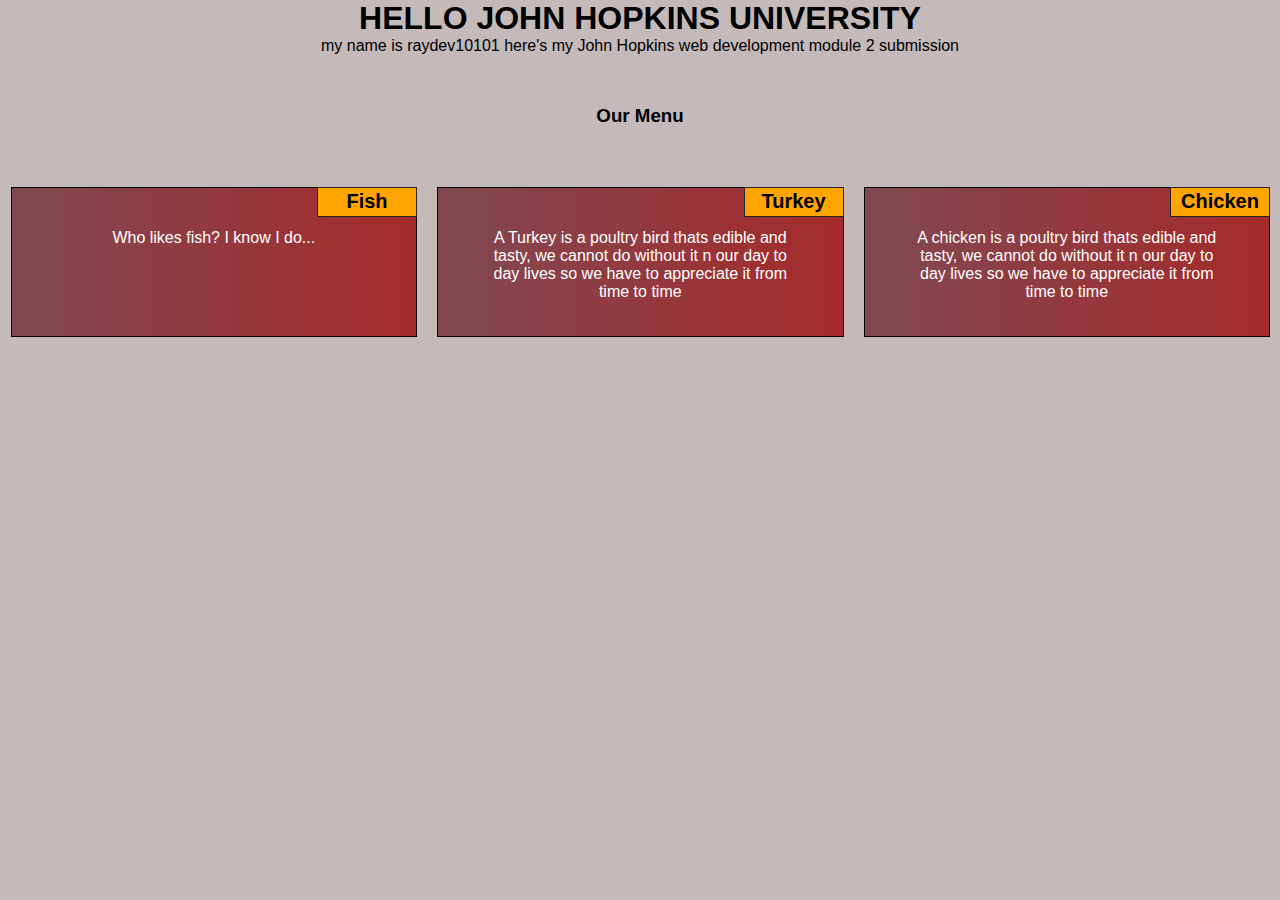
<file: index.html>
<!DOCTYPE html>
<html lang="en">
<head>
    <meta charset="UTF-8">
    <meta name="viewport" content="width=device-width, initial-scale=1.0">
    <title>Adeyemi Module 2 assignment</title>
    <link rel="stylesheet" href="css.css">
    <style>
        


    </style>
</head>
<body>

    <h1> HELLO JOHN HOPKINS UNIVERSITY</h1>
    <p>my name is raydev10101 here's my John Hopkins web development module 2 submission</p>
   <h3>Our Menu
   </h3>
    <!-- first text section -->
  <div class="menu">
    <div class="section"> 
        <div  class="col-lg-4 col-md-6 col-sm-12 cont" >
            <h2 id="title">
                Chicken
            </h2>
            <p class="content">
                A chicken is a poultry bird thats edible and tasty, we cannot do without it n our day to day lives so we have to appreciate it from time to time 
            </p>
        </div>
   </div> 
   <!-- second text section -->
   <div class="section1">
        <div class="col-lg-4 col-md-6 col-sm-12 cont"> 
            <h2 id="title">
                Turkey
            </h2>
            <p class="content">
                A Turkey is a poultry bird thats edible and tasty, we cannot do without it n our day to day lives so we have to appreciate it from time to time 

            </p>
        </div>
    </div>
    <!-- third text section -->
    <div class="section2">
        <div class="col-lg-4 col-md-12 col-sm-12 cont">
                <h2 id="title" >
                    Fish
                </h2>
                <p class="content"> 
                    Who likes fish? I know I do...
                </p>
        </div>
   </div> 
  </div>  
    
</body>
</html>
</file>
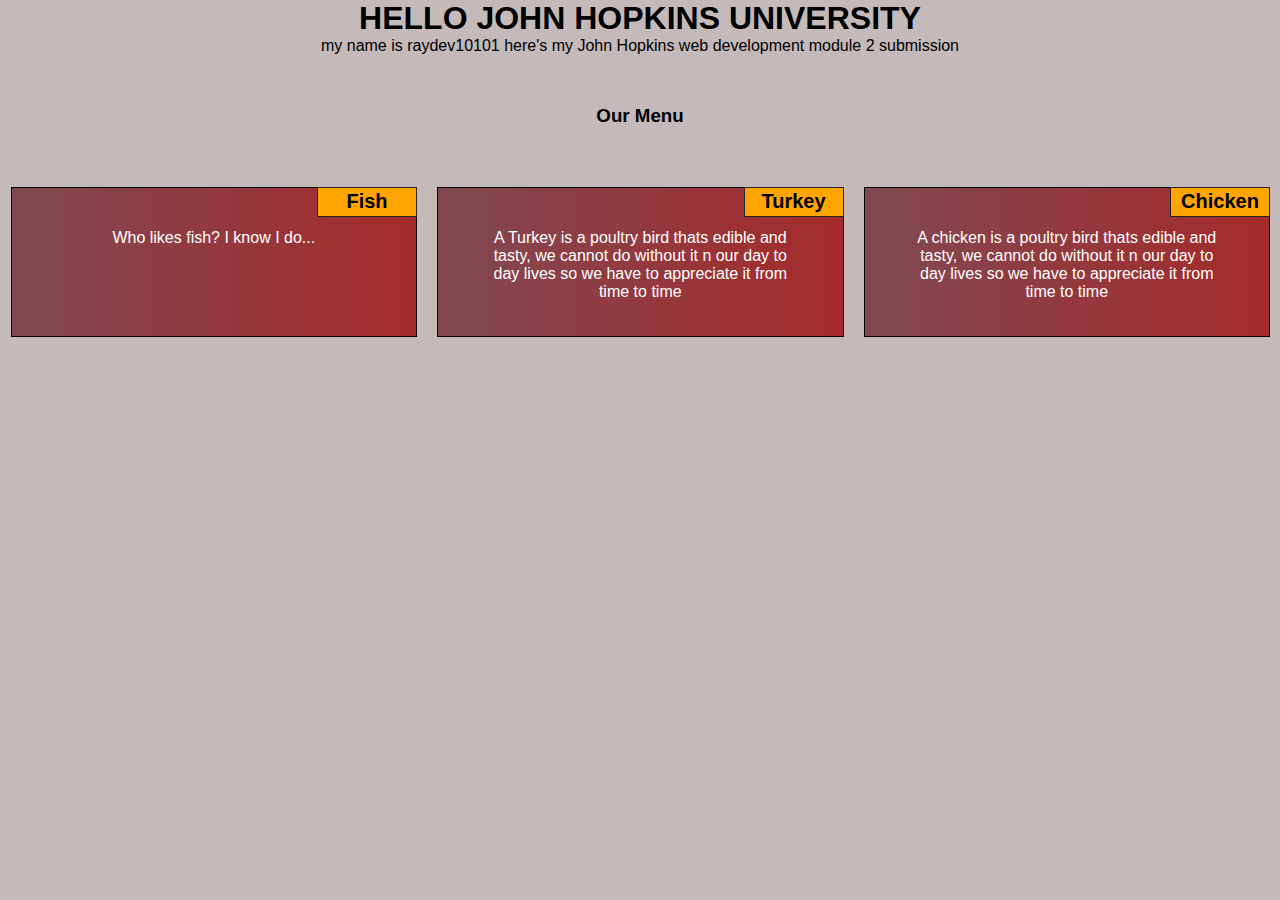
<file: module2-assignment/index.html>
<!DOCTYPE html>
<html lang="en">
<head>
    <meta charset="UTF-8">
    <meta name="viewport" content="width=device-width, initial-scale=1.0">
    <title>Adeyemi Module 2 assignment</title>
    <link rel="stylesheet" href="Css/css.css">
    <style>
        


    </style>
</head>
<body>

    <h1> HELLO JOHN HOPKINS UNIVERSITY</h1>
    <p>my name is raydev10101 here's my John Hopkins web development module 2 submission</p>
   <h3>Our Menu
   </h3>
    <!-- first text section -->
  <div class="menu">
    <div class="section"> 
        <div  class="col-lg-4 col-md-6 col-sm-12 cont" >
            <h2 id="title">
                Chicken
            </h2>
            <p class="content">
                A chicken is a poultry bird thats edible and tasty, we cannot do without it n our day to day lives so we have to appreciate it from time to time 
            </p>
        </div>
   </div> 
   <!-- second text section -->
   <div class="section1">
        <div class="col-lg-4 col-md-6 col-sm-12 cont"> 
            <h2 id="title">
                Turkey
            </h2>
            <p class="content">
                A Turkey is a poultry bird thats edible and tasty, we cannot do without it n our day to day lives so we have to appreciate it from time to time 

            </p>
        </div>
    </div>
    <!-- third text section -->
    <div class="section2">
        <div class="col-lg-4 col-md-12 col-sm-12 cont">
                <h2 id="title" >
                    Fish
                </h2>
                <p class="content"> 
                    Who likes fish? I know I do...
                </p>
        </div>
   </div> 
  </div>  
    
</body>
</html>
</file>
<file: css.css>
*{
    margin:0;
    border:none;
    padding: 0;
    box-sizing: border-box;
}
body{
   font-family: 'frenchpress', 'Lucida Sans', 'Lucida Sans Regular', 'Lucida Grande', 'Lucida Sans Unicode', Geneva, Verdana, sans-serif;
   background:rgb(196, 186, 186);
}
.menu{
   margin-top:50px;
}
h1, p {
   text-align: center;
}
h3{
   text-align: center;
   margin-top:50px;
}
.section .section1 .section2{
   width:33.33%;
   height:200px;
   border: 1px solid rgb(36, 36, 36);
   background-color: #a52a2a;
   margin-top:20px;
   padding:20px;
}

.cont{
   position:relative;
   padding:10px;
  
 
 
 }
#title{
   border: 1px solid rgb(36, 36, 36);
   text-align: center;
   position: absolute;
   top:10px;
   right:10px;
   padding:2px;
   font-weight:bold;
   font-size: 20px;
   width: 100px;
   height: 30px;
   background-color: orange;
  
}

   

 .content{
 
    border:1px solid black;
    background:linear-gradient(to right, rgb(128, 73, 82), #a52a2a) ;
    width: 100%;
    height: 150px;
    margin-left: auto;
    margin-right: auto;
    font-family:Arial, Helvetica, sans-serif;
    color: white;
    padding:10%;

} 


/**** Simple Responsive Framework***/
.row{
    width: 100%;
}
/***** Large Devices****/
@media (min-width:992px){
    .col-lg-1, .col-lg-2, .col-lg-3, .col-lg-4, .col-lg-5, 
    .col-lg-6, .col-lg-7, .col-lg-8, .col-lg-9, .col-lg-10, .col-lg-11, .col-lg-12{
    
      float: right;
    }
    .col-lg-1{
        width:8.33%;
        
     }
     .col-lg-2{
        width:16.66%;
     }
     .col-lg-3{
        width:24.99%;
     }
     .col-lg-4{
        width:33.32%;
     }
     .col-lg-5{
        width:41.65%;
     }
     .col-lg-6{
        width:49.98%;
     }
     .col-lg-7{
        width:58.31%;
     }
     .col-lg-8{
        width:66.64%;
     }
     .col-lg-9{
        width:74.97%;
     }
     .col-lg-10{
        width:83.30%;
     }
     .col-lg-11{
        width:91.63%;
     }
     .col-lg-12{
        width:99.99%;
     }
}
/**** Medium Devices ***/
@media (max-width: 991px) and (min-width: 768px){
    .col-md-1, .col-md-2, .col-md-3, .col-md-4, .col-md-5, .col-md-6,
     .col-md-7, .col-md-8, .col-md-9, .col-md-10, .col-md-11, .col-md-12{
  
      float: right;
     }
     .col-md-1{
        width:8.33%;
     }
     .col-md-2{
        width:16.66%;
     }
     .col-md-3{
        width:24.99%;
     }
     .col-md-4{
        width:33.32%;
     }
     .col-md-5{
        width:41.65%;
     }
     .col-md-6{
        width:49.98%;
     }
     .col-md-7{
        width:58.31%;
     }
     .col-md-8{
        width:66.64%;
     }
     .col-md-9{
        width:74.97%;
     }
     .col-md-10{
        width:83.30%;
     }
     .col-md-11{
        width:91.63%;
     }
     .col-md-12{
        width:99.99%;
     }
     

}
/*** Small Devices ****/
@media (max-width: 767px){
    .col-sm-1, .col-sm-2, .col-sm-3, .col-sm-4, .col-sm-5, .col-sm-6,
     .col-sm-7, .col-sm-8, .col-sm-9, .col-sm-10, .col-sm-11, .col-sm-12{
     float:right;
     
     }
     .col-sm-1{
        width:8.33%;
     }
     .col-sm-2{
        width:16.66%;
     }
     .col-sm-3{
        width:24.99%;
     }
     .col-sm-4{
        width:33.32%;
     }
     .col-sm-5{
        width:41.65%;
     }
     .col-sm-6{
        width:49.98%;
     }
     .col-sm-7{
        width:58.31%;
     }
     .col-sm-8{
        width:66.64%;
     }
     .col-sm-9{
        width:74.97%;
     }
     .col-sm-10{
        width:83.30%;
     }
     .col-sm-11{
        width:91.63%;
     }
     .col-sm-12{
        width:99.99%;
     }

}
</file>
<file: module2-assignment/Css/css.css>
*{
    margin:0;
    border:none;
    padding: 0;
    box-sizing: border-box;
}
body{
   font-family: 'frenchpress', 'Lucida Sans', 'Lucida Sans Regular', 'Lucida Grande', 'Lucida Sans Unicode', Geneva, Verdana, sans-serif;
   background:rgb(196, 186, 186);
}
.menu{
   margin-top:50px;
}
h1, p {
   text-align: center;
}
h3{
   text-align: center;
   margin-top:50px;
}
.section .section1 .section2{
   width:33.33%;
   height:200px;
   border: 1px solid rgb(36, 36, 36);
   background-color: #a52a2a;
   margin-top:20px;
   padding:20px;
}

.cont{
   position:relative;
   padding:10px;
  
 
 
 }
#title{
   border: 1px solid rgb(36, 36, 36);
   text-align: center;
   position: absolute;
   top:10px;
   right:10px;
   padding:2px;
   font-weight:bold;
   font-size: 20px;
   width: 100px;
   height: 30px;
   background-color: orange;
  
}

   

 .content{
 
    border:1px solid black;
    background:linear-gradient(to right, rgb(128, 73, 82), #a52a2a) ;
    width: 100%;
    height: 150px;
    margin-left: auto;
    margin-right: auto;
    font-family:Arial, Helvetica, sans-serif;
    color: white;
    padding:10%;

} 


/**** Simple Responsive Framework***/
.row{
    width: 100%;
}
/***** Large Devices****/
@media (min-width:992px){
    .col-lg-1, .col-lg-2, .col-lg-3, .col-lg-4, .col-lg-5, 
    .col-lg-6, .col-lg-7, .col-lg-8, .col-lg-9, .col-lg-10, .col-lg-11, .col-lg-12{
    
      float: right;
    }
    .col-lg-1{
        width:8.33%;
        
     }
     .col-lg-2{
        width:16.66%;
     }
     .col-lg-3{
        width:24.99%;
     }
     .col-lg-4{
        width:33.32%;
     }
     .col-lg-5{
        width:41.65%;
     }
     .col-lg-6{
        width:49.98%;
     }
     .col-lg-7{
        width:58.31%;
     }
     .col-lg-8{
        width:66.64%;
     }
     .col-lg-9{
        width:74.97%;
     }
     .col-lg-10{
        width:83.30%;
     }
     .col-lg-11{
        width:91.63%;
     }
     .col-lg-12{
        width:99.99%;
     }
}
/**** Medium Devices ***/
@media (max-width: 991px) and (min-width: 768px){
    .col-md-1, .col-md-2, .col-md-3, .col-md-4, .col-md-5, .col-md-6,
     .col-md-7, .col-md-8, .col-md-9, .col-md-10, .col-md-11, .col-md-12{
  
      float: right;
     }
     .col-md-1{
        width:8.33%;
     }
     .col-md-2{
        width:16.66%;
     }
     .col-md-3{
        width:24.99%;
     }
     .col-md-4{
        width:33.32%;
     }
     .col-md-5{
        width:41.65%;
     }
     .col-md-6{
        width:49.98%;
     }
     .col-md-7{
        width:58.31%;
     }
     .col-md-8{
        width:66.64%;
     }
     .col-md-9{
        width:74.97%;
     }
     .col-md-10{
        width:83.30%;
     }
     .col-md-11{
        width:91.63%;
     }
     .col-md-12{
        width:99.99%;
     }
     

}
/*** Small Devices ****/
@media (max-width: 767px){
    .col-sm-1, .col-sm-2, .col-sm-3, .col-sm-4, .col-sm-5, .col-sm-6,
     .col-sm-7, .col-sm-8, .col-sm-9, .col-sm-10, .col-sm-11, .col-sm-12{
     float:right;
     
     }
     .col-sm-1{
        width:8.33%;
     }
     .col-sm-2{
        width:16.66%;
     }
     .col-sm-3{
        width:24.99%;
     }
     .col-sm-4{
        width:33.32%;
     }
     .col-sm-5{
        width:41.65%;
     }
     .col-sm-6{
        width:49.98%;
     }
     .col-sm-7{
        width:58.31%;
     }
     .col-sm-8{
        width:66.64%;
     }
     .col-sm-9{
        width:74.97%;
     }
     .col-sm-10{
        width:83.30%;
     }
     .col-sm-11{
        width:91.63%;
     }
     .col-sm-12{
        width:99.99%;
     }

}
</file>
